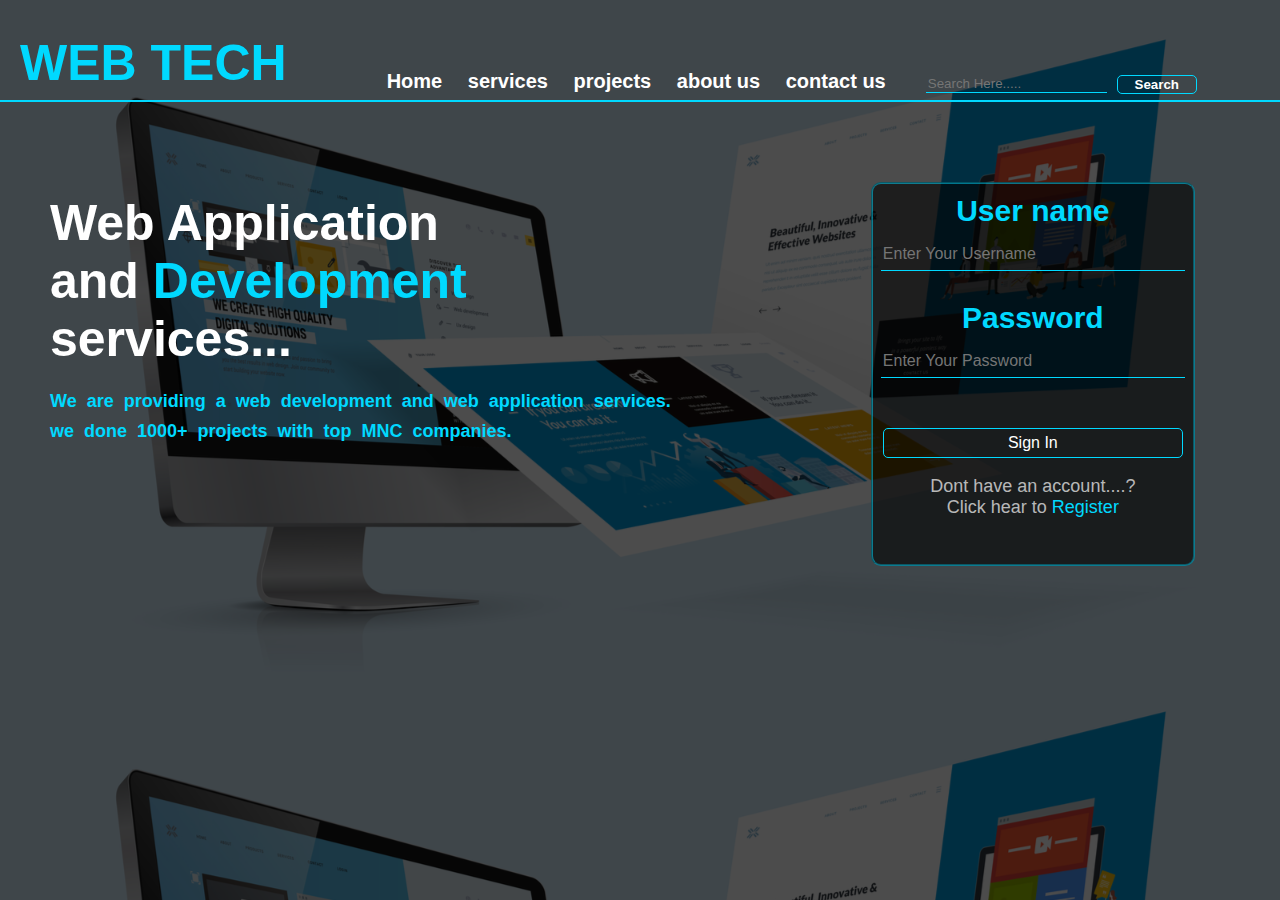
<file: index.html>
<!DOCTYPE html>
<html lang="en">
<head>
    <meta charset="UTF-8">
    <meta http-equiv="X-UA-Compatible" content="IE=edge">
    <meta name="viewport" content="width=device-width, initial-scale=1.0">
    <link rel="stylesheet" href="stylesheet/style.css">
    <link rel="preconnect" href="https://fonts.googleapis.com">
<link rel="preconnect" href="https://fonts.gstatic.com" crossorigin>
<link href="https://fonts.googleapis.com/css2?family=Luxurious+Roman&family=Roboto+Condensed:ital,wght@0,300;0,400;0,700;1,300;1,700&display=swap" rel="stylesheet">
    <title>WEb TECH-Home</title>
</head>
<body>
    <header>
        <h1>WEB TECH</h1>
        <nav>
            <a href="index.html">Home</a>
            <a href="">services</a>
            <a href="">projects</a>
            <a href="">about us</a>
            <a href="">contact us</a>
        </nav>
        <input type="search" class="srch" placeholder="Search Here.....">
        <input type="button" class="butn" value="Search">
    </header>
    <section>
        <article class="info">
            <h2>Web Application <br>and<span> Development</span><br>services... <br><p>We are providing a web development and web application services. <br> we done 1000+ projects with top MNC companies.</p></h2><br>
        </article>
        <article class="login">
            <form action="">
                <h3>User name<input type="text" placeholder="Enter Your Username"><br></h3>
                <h3>Password<input type="password" placeholder="Enter Your Password"></h3>
                <input type="submit" value="Sign In" class="butn"><br>
               <span><p> Dont have an account....?<br>
                Click hear to <a href="routes/register.html">Register</a></p> </span>
            </form>
        </article>
        
    </section>
   
    
</body>
</html>
</file>
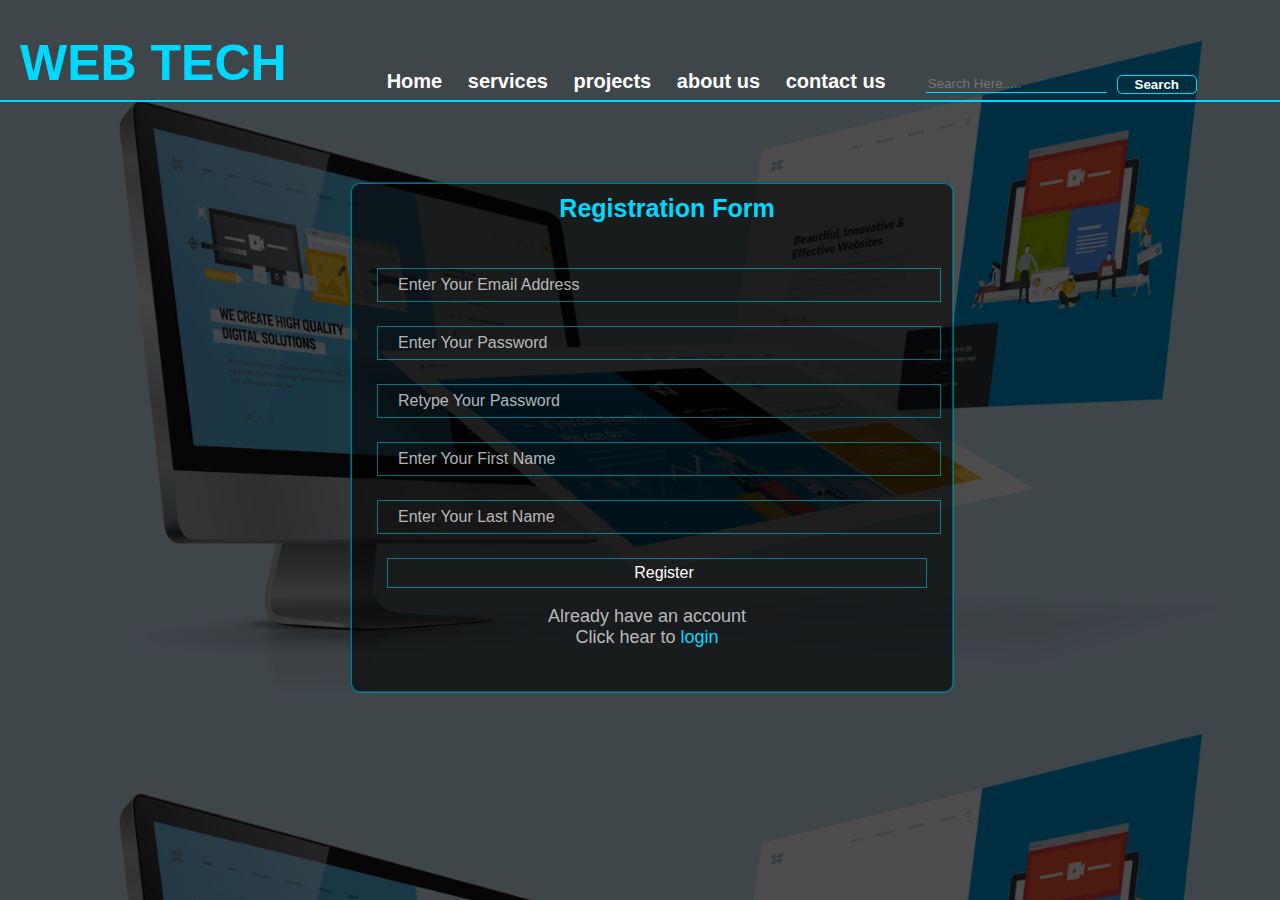
<file: routes/register.html>
<!DOCTYPE html>
<html lang="en">
<head>
    <meta charset="UTF-8">
    <meta http-equiv="X-UA-Compatible" content="IE=edge">
    <meta name="viewport" content="width=device-width, initial-scale=1.0">
    <link rel="stylesheet" href="../stylesheet/style.css">
    <link rel="preconnect" href="https://fonts.googleapis.com">
<link rel="preconnect" href="https://fonts.gstatic.com" crossorigin>
<link href="https://fonts.googleapis.com/css2?family=Luxurious+Roman&family=Roboto+Condensed:ital,wght@0,300;0,400;0,700;1,300;1,700&display=swap" rel="stylesheet">
    <title>WEb TECH-Home</title>
</head>
<body>
    <header>
        <h1>WEB TECH</h1>
        <nav>
            <a href="../index.html">Home</a>
            <a href="">services</a>
            <a href="">projects</a>
            <a href="">about us</a>
            <a href="">contact us</a>
        </nav>
        <input type="search" class="srch" placeholder="Search Here.....">
        <input type="button" class="butn" value="Search">
    </header>  
    <section>
        <article class="register">
                <form action="" id="reg">
                    <h3 class="Reghead">Registration Form<h3> 
                    <input type="email" placeholder="Enter Your Email Address"><br><br>
                    <input type="password" placeholder="Enter Your Password"><br><br>
                    <input type="password" placeholder="Retype Your Password"><br><br>
                    <input type="text" placeholder="Enter Your First Name"><br><br>
                    <input type="text" placeholder="Enter Your Last Name"><br><br>
                    <input type="submit" value="Register" class="butn"><br>
                   <span><p> Already have an account<br>
                    Click hear to <a href="../index.html">login</a></p> </span>  
                </form>
        </article>
    </section> 
</body>
</html>
</file>
<file: stylesheet/style.css>
body{
    margin: 0%;
    padding:0%;
    background:rgba(0, 0, 0, 0.7) url(../images/background.png);
    background-size: cover;
    background-blend-mode: darken;
}
/* Header Start */
header{
    border-bottom-style:solid;
    border-color:rgb(0, 217, 255);
    border-width: 2px;
    width: 100%;
    height: 100px;
    float: left;
}
header h1{
    font-family: -apple-system, BlinkMacSystemFont, 'Segoe UI', Roboto, Oxygen, Ubuntu, Cantarell, 'Open Sans', 'Helvetica Neue', sans-serif;
    color: rgb(0, 217, 255);
    font-size: 50px;
    padding-left: 20px;
    float: left;
}
header nav{
    font-family: Verdana, Geneva, Tahoma, sans-serif;
    float: left;
    font-size: 20px;
    padding-top: 70px;
    padding-left: 100px;
    font-weight: bold;
}
header nav a{
    color: white;
    text-decoration: none;
    padding-right: 20px;
    transition: 1s;
}
header nav a:hover{
color: rgb(0, 217, 255);
}
header .srch{
    float: left;
    margin-top: 75px;
    margin-left: 20px;
    color: white;
    background: transparent;
    border: none;
    border-bottom-style:solid;
    border-bottom-width: 1px; ;
    border-bottom-color:rgb(0, 217, 255);
}
header .butn{
    float:left;
    width: 80px;
    margin-top: 75px;
    margin-left: 10px;
    font-family: Verdana, Geneva, Tahoma, sans-serif;
    font-weight: bold;
    color: white;
    background: transparent;
    border-style:solid;
    border-radius: 5px;
    border-width: 1px; ;
    border-color:rgb(0, 217, 255);
    cursor: pointer;
    transition: 0.5s;
}
header .butn:hover{
    background-color: rgba(0, 0, 0, 0.6);
    color: rgb(0, 217, 255);
}
/*Header close*/

/* section article-info Start */
section article.info h2{
    font-size: 50px;
    float: left;
    padding-left: 50px;
    padding-top: 50px;
    color: white;
    font-family: sans-serif;
    max-width:  50%;
}
section article.info h2 span{
color: rgb(0, 217, 255);
}
section article.info h2 p{
    font-family:  Arial, sans-serif; 
    font-size: 18px;
    color: rgb(0, 217, 255);
    float: left;
    word-spacing: 5px;
    line-height: 30px;
}
/* section article-info End */

/* section article-login Start */
section article.login{
    border-style: groove;
    border-width: 2px;
    border-color: rgba(0, 217, 255,0.5);
    border-radius: 10px;
    float: left;
    text-align: center;
    width: 350px;
    max-width: 320px;
    height: 400px;
    max-height: 380px;
    background-color: rgba(0, 0, 0, 0.6);
    margin-top: 80px;
    margin-left: 200px;
    font-size: 20px;
    font-family: Arial, Helvetica, sans-serif;
color: white;
}
section article.login h3{
color: rgb(0, 217, 255);
margin-top: 10px;
width: 320px;
font-size: 30px;
}
section article.login input{
    background: transparent;
    border: none;
    border-bottom-style:solid;
    border-bottom-width: 1px; ;
    border-bottom-color:rgb(0, 217, 255);
    width: 300px;
    height: 30px;
    margin-top: 10px;
    color: white;
    font-size: 16px;
}
section article.login .butn{
background: transparent;
border-style:solid;
border-radius: 5px;
border-width: 1px; ;
border-color:rgb(0, 217, 255);
cursor: pointer;
transition: 0.5s;
color: white;
margin-top:20px;
}
section article.login .butn:hover{
    background-color: rgba(0, 0, 0, 0.6);
    color: rgb(0, 217, 255);
}
section article.login span p{
    font-size: 18px;
    font-weight: lighter;
    color: rgba(255, 255, 255, 0.7);
}
section article.login span p a{
text-decoration: none;
color: rgb(0, 217, 255);
}
/* section article-login Start */
/* section article-Register Start */
section article.register form#reg{
    border-style: groove;
    border-width: 2px;
    border-color: rgba(0, 217, 255,0.5);
    border-radius: 10px;
    float: left;
    width: 600px;
    max-width: 620px;
    background-color: rgba(0, 0, 0, 0.6);
    margin-top: 80px;
    margin-left: 350px;
    font-size: 20px;
    font-family: Arial, Helvetica, sans-serif;
color: white;
}
section article.register form#reg h3.Reghead{
    color: rgb(0, 217, 255);
    margin-top: 10px;
    text-align: center;
    width: 580px;
    font-size: 25px;
    }
section article.register form#reg h3{
    color: rgb(0, 217, 255);
    margin-top: 10px;
    width: 580px;
    font-size: 25px;
    float: left;
    padding-left: 25px;
}
section article.register form#reg input{
    background: transparent;
    border: none;
    border-style:solid;
    border-width: 1px; ;
    border-color:rgba(0, 217, 255,0.5);
    width: 540px;
    height: 30px;
    float: left;
    margin-top: 10px;
    padding-left: 20px;
    color: white;
    font-size: 16px;
    transition: 0.5s;
}
section article.register form#reg input:hover{
    background-color: rgba(0, 0, 0, 0.5);
    border-style:solid;
    border-width: 1px;
    
}
section article.register input::placeholder{
   color: rgba(255, 255, 255, 0.7);
}
section article.register .butn{
   cursor: pointer;
   margin-left: 10px;
}
section article.register form#reg input.butn:hover{
    background-color: rgba(0, 0, 0, 0.6);
    color: rgb(0, 217, 255);
}
section article.register span{
    color: rgb(0, 217, 255);
    float: left;
    width: 540px;
    text-align: center;
    }
section article.register span p{
    font-size: 18px;
    font-weight: lighter;
    color: rgba(255, 255, 255, 0.7);
}
section article.register span p a{
text-decoration: none;
color: rgb(0, 217, 255);
}
/* section article-Register End */
</file>
